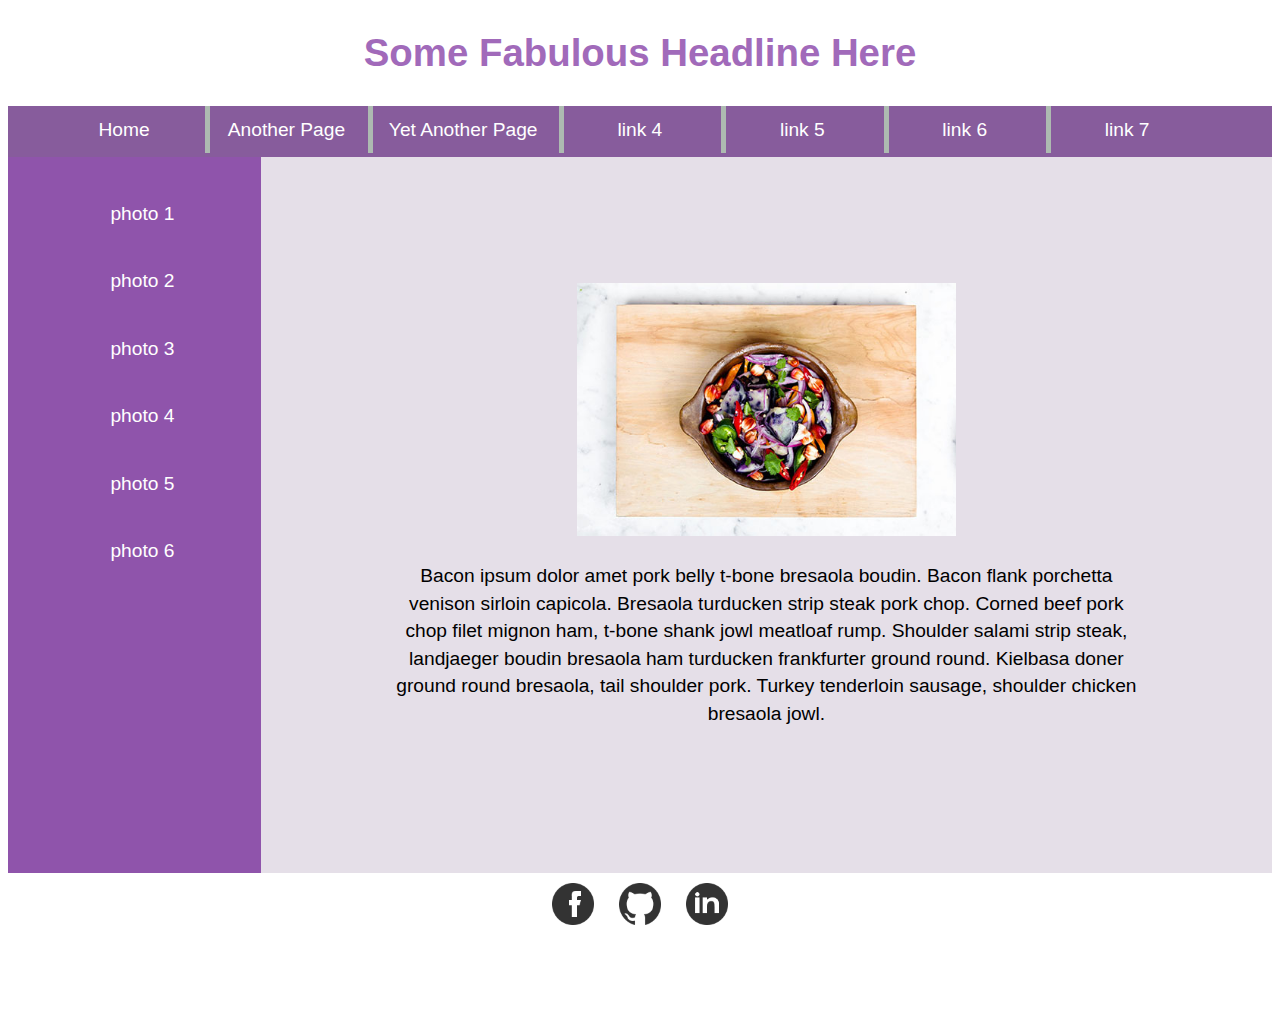
<file: index.html>
<!DOCTYPE html>
<html>
<head>
  <meta charset="UTF-8">
   <!--changed title so that it reflected where we are in the site -->
  <title>MockUp Main Page</title>
  <link rel="stylesheet" href="styles/stylesheet.css">
</head>
<body>
  <header>
    <!-- headline -->
    <h1>Some Fabulous Headline Here</h1>
    <nav >
      <!-- top navigation  ul, li 6 links-->
      <ul>
       <li><a href="index.html">Home</a></li>
        <li><a href="another.html">Another Page</a></li>
        <li><a href="yet-another.html">Yet Another Page</a></li>
        <li><a href="#">link 4</a></li>
        <li><a href="#">link 5</a></li>
        <li><a href="#">link 6</a></li>
        <li><a href="#">link 7</a></li>
      </ul>
    </nav>
  </header>
  <section class="mainsection" >  
    <section class="sidebar">
       <a href="#content" class="offscreen">skip to content</a>
      <nav>
        <!-- side navigation -->
        <ul>
          <!-- li a lit of 6 links -->
          <li><a href="#">photo 1</a></li>
          <li><a href="#">photo 2</a></li>
          <li><a href="#">photo 3</a></li>
          <li><a href="#">photo 4</a></li>
          <li><a href="#">photo 5</a></li>
          <li><a href="#">photo 6</a></li>
        </ul>
      </nav>
    </section>
  <a id="content"></a>
  <section class="content">
    <!-- image, paragraph, ipsum -->
    <img src="images/bowl-veggies.jpg" alt="bowl of chopped veggies">
    <p>Bacon ipsum dolor amet pork belly t-bone bresaola boudin. Bacon flank porchetta venison sirloin capicola. Bresaola turducken strip steak pork chop. Corned beef pork chop filet mignon ham, t-bone shank jowl meatloaf rump. Shoulder salami strip steak, landjaeger boudin bresaola ham turducken frankfurter ground round. Kielbasa doner ground round bresaola, tail shoulder pork. Turkey tenderloin sausage, shoulder chicken bresaola jowl.</p>
  </section>
  </section>
  
  <footer>
    <!-- 3 logo images -->
    <img src="images/facebook.png" alt="facebook logo">
    <img src="images/github.png" alt="github logo">
    <img src="images/linked-in.png" alt="linkedin logo">
  </footer>
  
</body>
</html>
</file>
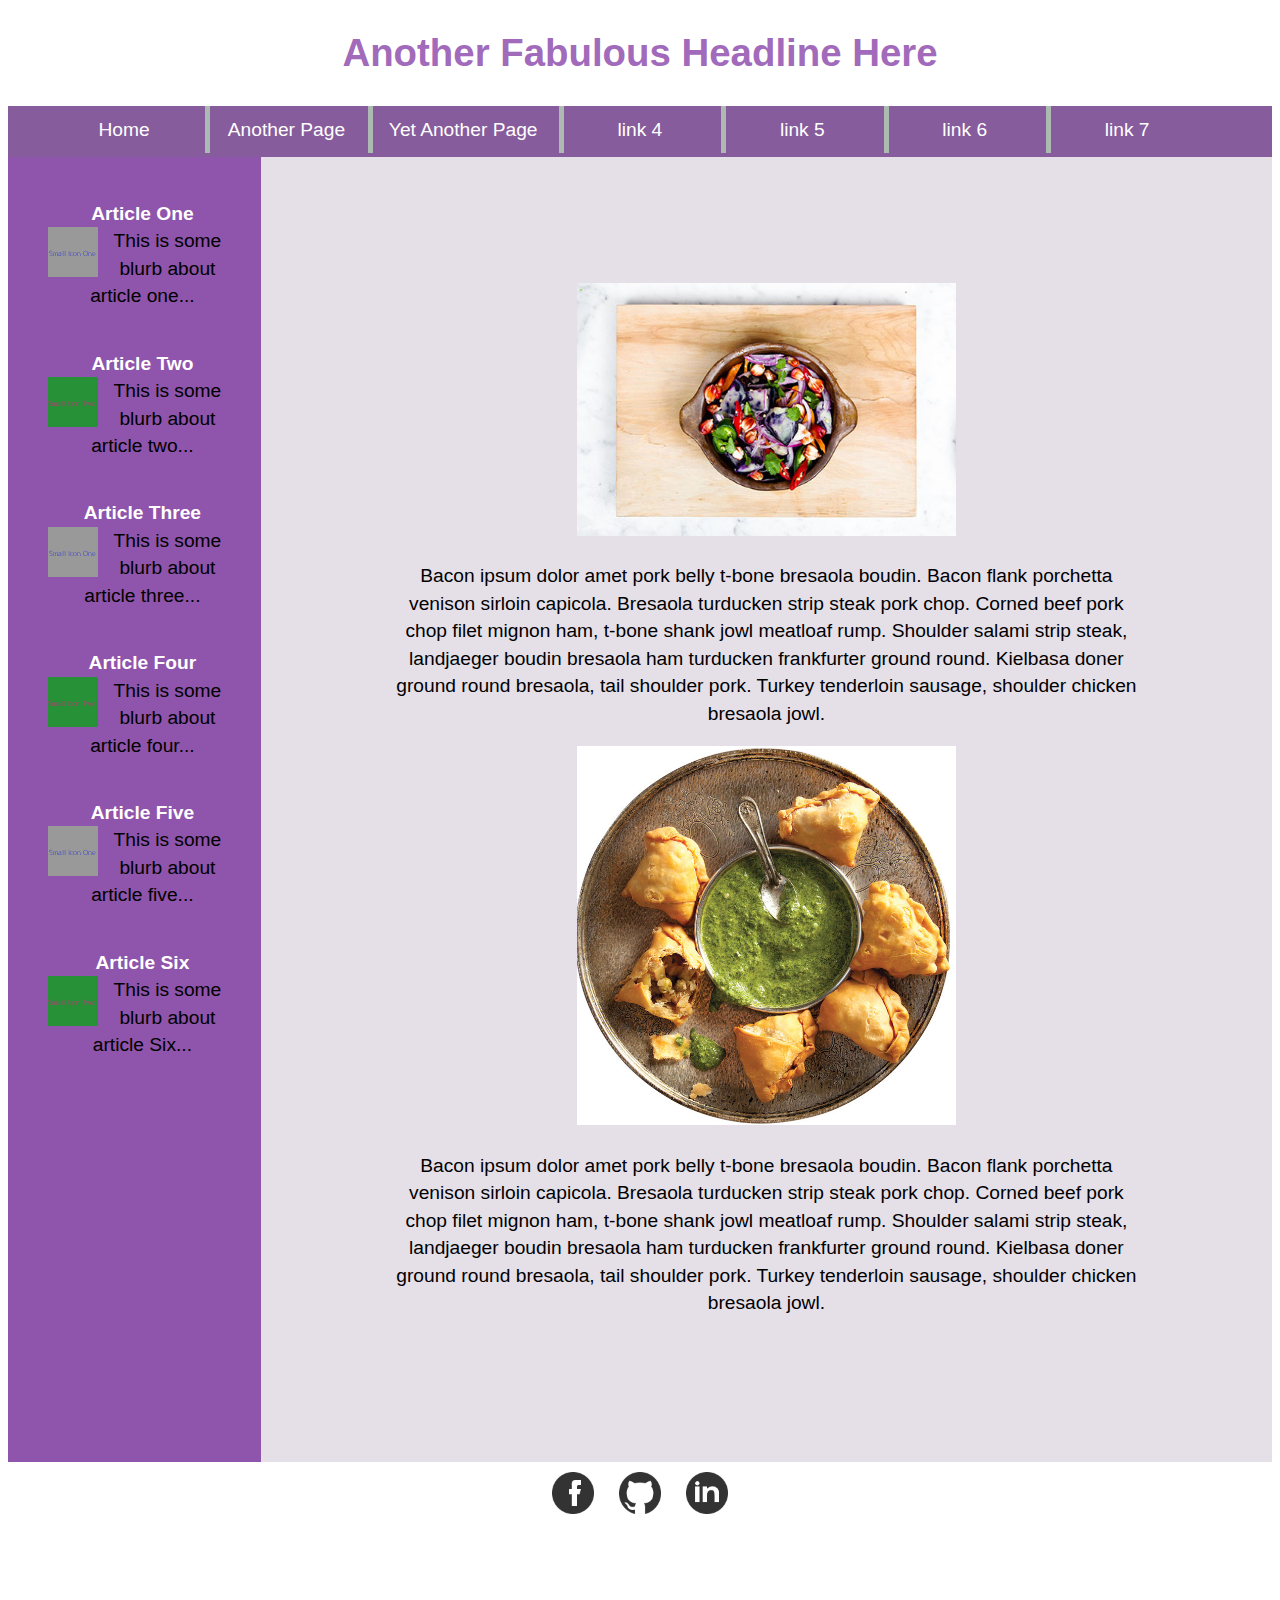
<file: another.html>
<!DOCTYPE html>
<html>
<head>
   <meta charset="UTF-8">
    <!--changed title so that it reflected where we are in the site -->
  <title>Mockup Another Page</title>
  <link rel="stylesheet" href="styles/stylesheet.css">
</head>
<body>
  <header>
    <!-- headline -->
    <h1>Another Fabulous Headline Here</h1>
    <nav >
      <!-- top navigation  ul, li 6 links-->
      <ul>
        <li><a href="index.html">Home</a></li>
        <li><a href="another.html">Another Page</a></li>
        <li><a href="yet-another.html">Yet Another Page</a></li>
        <li><a href="#">link 4</a></li>
        <li><a href="#">link 5</a></li>
        <li><a href="#">link 6</a></li>
        <li><a href="#">link 7</a></li>
      </ul>
    </nav>
  </header>
  <section class="mainsection">
     <section class="sidebar" >
        <a href="#content" class="offscreen">skip to content</a>
        <nav>
           <ul>
              <!-- li a lit of 6 links -->
              <li>
                 <article>
                    <a href="#">
                       <h4>Article One</h4>
                       <img src="images/small-icon-one.png" alt="small icon one">
                       <p>This is some blurb about article one...</p>
                    </a>
                 </article>
              </li>
              <li>     
                 <article>
                    <a href="#">
                       <h4>Article Two</h4>
                       <img src="images/small-icon-two.png" alt="small icon two">
                       <p>This is some blurb about article two...</p>
                    </a>
                 </article>
              </li>
              <li>
                 <article>
                    <a href="#">
                       <h4>Article Three</h4>
                       <img src="images/small-icon-one.png" alt="small icon one">
                       <p>This is some blurb about article three...</p>
                    </a>
                 </article>
              </li>
              <li>
                 <article>
                    <a href="#">
                       <h4>Article Four</h4>
                       <img src="images/small-icon-two.png" alt="small icon two">
                       <p>This is some blurb about article four...</p>
                    </a>
                 </article>
              </li>
              <li>
                 <article>
                    <a href="#">
                       <h4>Article Five</h4>
                       <img src="images/small-icon-one.png" alt="small icon one">
                       <p>This is some blurb about article five...</p>
                    </a>
                 </article>
              </li>
              <li>
                 <article>
                    <a href="#">
                       <h4>Article Six</h4>
                       <img src="images/small-icon-two.png" alt="small icon two">
                       <p>This is some blurb about article Six...</p>
                    </a>
                 </article>
              </li>
           </ul>
        </nav>
     </section>
   <a id="content"></a>
    <section class="content">
    <!-- image, paragraph, ipsum -->
    <img src="images/bowl-veggies.jpg" alt="bowl of chopped veggies">
    <p>Bacon ipsum dolor amet pork belly t-bone bresaola boudin. Bacon flank porchetta venison sirloin capicola. Bresaola turducken strip steak pork chop. Corned beef pork chop filet mignon ham, t-bone shank jowl meatloaf rump. Shoulder salami strip steak, landjaeger boudin bresaola ham turducken frankfurter ground round. Kielbasa doner ground round bresaola, tail shoulder pork. Turkey tenderloin sausage, shoulder chicken bresaola jowl.</p>
    <img src="images/aloo-samoose.jpg" alt="indian food">
    <p>Bacon ipsum dolor amet pork belly t-bone bresaola boudin. Bacon flank porchetta venison sirloin capicola. Bresaola turducken strip steak pork chop. Corned beef pork chop filet mignon ham, t-bone shank jowl meatloaf rump. Shoulder salami strip steak, landjaeger boudin bresaola ham turducken frankfurter ground round. Kielbasa doner ground round bresaola, tail shoulder pork. Turkey tenderloin sausage, shoulder chicken bresaola jowl.</p>
    </section>
  </section>
  
  <footer>
    <!-- 3 logo images -->
    <img src="images/facebook.png" alt="facebook logo">
    <img src="images/github.png" alt="github logo">
    <img src="images/linked-in.png" alt="linkedin logo">
  </footer>
  
</body>
</html>
</file>
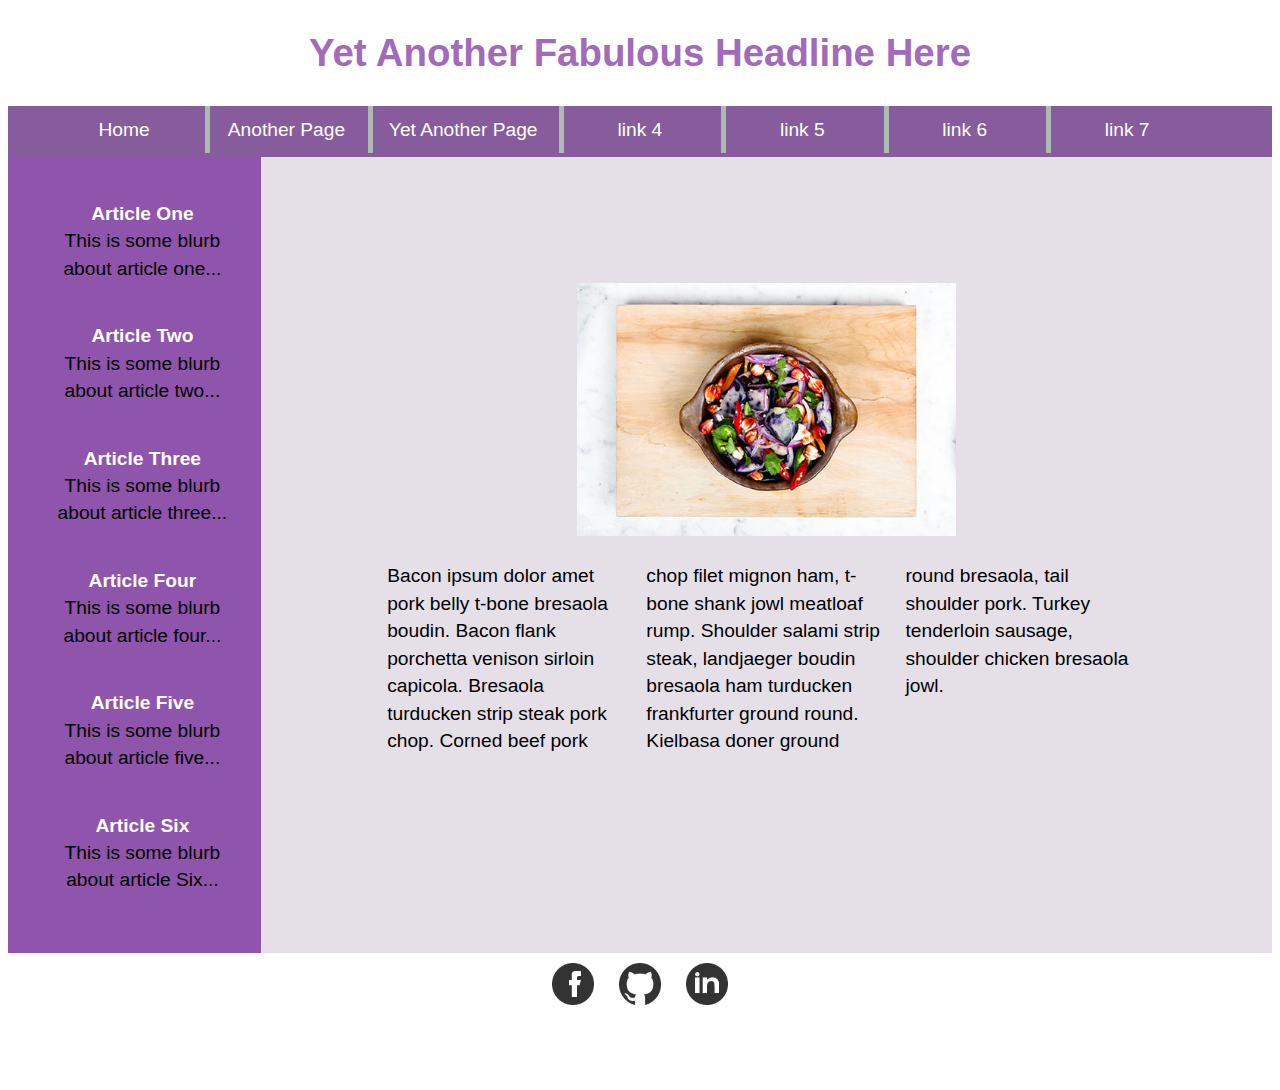
<file: yet-another.html>
<!DOCTYPE html>
<html>
<head>
  <meta charset="UTF-8">
 <!--changed title so that it reflected where we are in the site -->
   <title>Mockup Yet Another Page</title>
  <link rel="stylesheet" href="styles/stylesheet.css">
</head>
<body>
  <header>
    <!-- headline -->
    <h1>Yet Another Fabulous Headline Here</h1>
    <nav >
      <!-- top navigation  ul, li 6 links-->
      <ul>
        <li><a href="index.html">Home</a></li>
        <li><a href="another.html">Another Page</a></li>
        <li><a href="yet-another.html">Yet Another Page</a></li>

        <li><a href="#">link 4</a></li>
        <li><a href="#">link 5</a></li>
        <li><a href="#">link 6</a></li>
        <li><a href="#">link 7</a></li>
      </ul>
    </nav>
  </header>
  <section class="maincontent" >
     <section class="sidebar">
        <a href="#content" class="offscreen">skip to content</a>
        <nav>
           <ul>
              <!-- li a lit of 6 links -->
              <li>
                 <article>
                    <h4><a href="#">Article One</a></h4>
                    <p>This is some blurb about article one...</p>
                 </article>
              </li>
              <li>
                 <article>
                    <h4><a href="#">Article Two</a></h4>
                    <p>This is some blurb about article two...</p>
                 </article>
              </li>
              <li>
                 <article>
                    <h4><a href="#">Article Three</a></h4>
                    <p>This is some blurb about article three...</p>
                 </article>
              </li>
              <li>
                 <article>
                    <h4><a href="#">Article Four</a></h4>
                    <p>This is some blurb about article four...</p>
                 </article>
              </li>
              <li>
                 <article>
                    <h4><a href="#">Article Five</a></h4>
                    <p>This is some blurb about article five...</p>
                 </article>
              </li>
              <li>
                 <article>
                    <h4><a href="#">Article Six</a></h4>
                    <p>This is some blurb about article Six...</p>
                 </article>
              </li>
           </ul>
        </nav>
     </section>
   <a id="content"></a>
  <section class="content">
    <!-- image, paragraph, ipsum -->
    <img src="images/bowl-veggies.jpg" alt="bowl of chopped veggies">
    <p class="newspaper">Bacon ipsum dolor amet pork belly t-bone bresaola boudin. Bacon flank porchetta venison sirloin capicola. Bresaola turducken strip steak pork chop. Corned beef pork chop filet mignon ham, t-bone shank jowl meatloaf rump. Shoulder salami strip steak, landjaeger boudin bresaola ham turducken frankfurter ground round. Kielbasa doner ground round bresaola, tail shoulder pork. Turkey tenderloin sausage, shoulder chicken bresaola jowl.</p>
  </section>
  </section>
  
  <footer>
    <!-- 3 logo images -->
    <img src="images/facebook.png" alt="facebook logo">
    <img src="images/github.png" alt="github logo">
    <img src="images/linked-in.png" alt="linkedin logo">
  </footer>
  
</body>
</html>
</file>
<file: styles/stylesheet.css>
/* Body */
body{
  font-size: 120%; 
  font-family: 'Trebuchet MS', Trebuchet, 'Lucinda Sans Unicode', 'Lucinda Grande', Arial, sans-serif;
  line-height: 1.429;
  background-color: white;
}

/* Header */
header{
  background-color: white;
  margin: 0;
  
 
}
header h1{
    text-align: center;
    color: #A16ABA;
}

header nav {
  width: 100%;
  background: #875C9C;
 
}
header nav ul{
  width: 100%;
  padding-bottom: .2em;
  margin: 0;
}
header nav li {
  display: inline-block;
  padding: .5em 1rem;
  border-left: 5px solid #ADBAB1;
  min-width: 9.5%;
  text-align: center;
}
header nav li:first-of-type {border-left: none;}


header nav li a{
  width: auto;
  color: #FFFFFF;
  text-decoration: none;
}

.mainsection{
  top:0;
  bottom:0;
  /*border: 3px solid orange;*/
  background-color: #8F54AB;
}

.sidebar{
  width: 20%;
  float: left;
  background-color: #8F54AB;
  /*border: 2px solid green;*/
  height: 100%;
  min-height: 100%;
}
.sidebar ul{
  height: 100%;
}
.sidebar li{
  list-style-type: none;
  padding-right: 1.5rem;
  padding-bottom: 2.5rem;
}
.sidebar li:first-of-type {padding-top: 1.5rem;}
.sidebar li a{
  width: auto;
  color: #FFFFFF;
  text-decoration: none;
  padding-bottom: 0%;
}

.sidebar h4{
  margin: 0; 
  padding: 0;
 
}

.sidebar p{
  margin: 0;
  padding: 0;
  color: black;
}

.sidebar img{
  float: left;
}

.offscreen {
   position: absolute;
   left: -10000px;
   top: auto;
   width: 1px;
   height: 1px;
   overflow: hidden;
}

.offscreen:focus {
   position: static;
   width: auto;
   height: auto;
}


section{
  overflow: auto;
  text-align: center;
  /*background-color: #8F54AB;*/
  background-color: #E5DFE8;
}

.content{
  background-color: #E5DFE8;
  /*border: 5px solid red;*/
  padding-top: 10%;
  padding-bottom: 10%;  
  padding-left: 10%;  
  padding-right: 10%;  
  overflow: auto;
}

.content img{
  max-height: 50%;
  max-width: 50%;
}

.newspaper{
  -webkit-column-count: 3; /* Chrome, Safari, Opera */
  -moz-column-count: 3; /* Firefox */
  column-count: 3;
  text-align: left;
}

footer{
  clear: right;
  margin: 0px auto;
  padding-bottom: 60px;
  width: 100%;
  background-color: white;
  position: relative;
  text-align: center; /* center the copyright text */
}

footer img{
  padding: 10px;
  height: 42px;
  width: 42px; 
}
</file>
